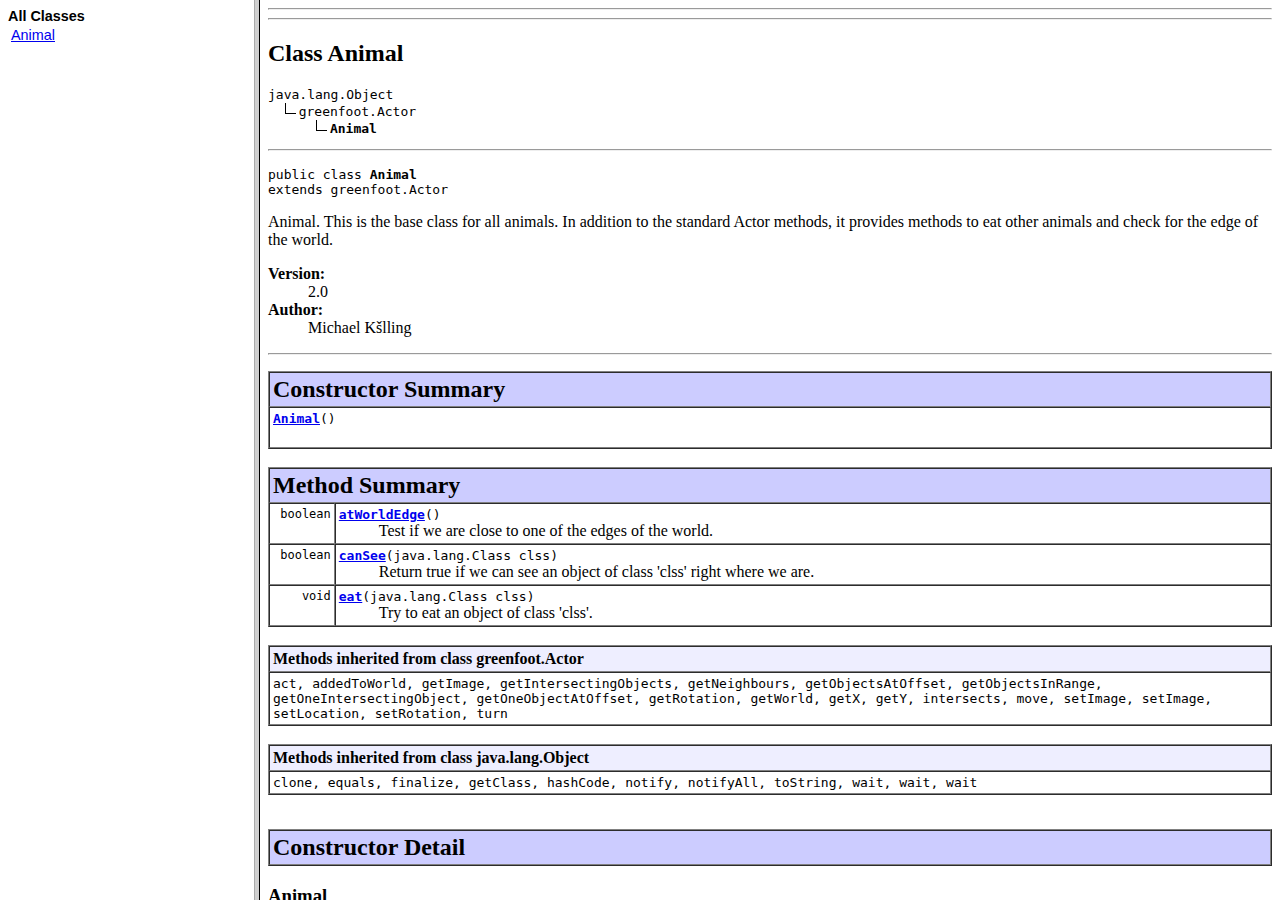
<file: Greenfoot Sea Game/doc/index.html>
<!DOCTYPE HTML PUBLIC "-//W3C//DTD HTML 4.01 Frameset//EN" "http://www.w3.org/TR/html4/frameset.dtd">
<!--NewPage-->
<HTML>
<HEAD>
<!-- Generated by javadoc on Thu Jan 12 09:42:49 GMT 2012-->
<META http-equiv="Content-Type" content="text/html; charset=MacRoman">
<TITLE>
Generated Documentation (Untitled)
</TITLE>
<SCRIPT type="text/javascript">
    targetPage = "" + window.location.search;
    if (targetPage != "" && targetPage != "undefined")
        targetPage = targetPage.substring(1);
    if (targetPage.indexOf(":") != -1)
        targetPage = "undefined";
    function loadFrames() {
        if (targetPage != "" && targetPage != "undefined")
             top.classFrame.location = top.targetPage;
    }
</SCRIPT>
<NOSCRIPT>
</NOSCRIPT>
</HEAD>
<FRAMESET cols="20%,80%" title="" onLoad="top.loadFrames()">
<FRAME src="allclasses-frame.html" name="packageFrame" title="All classes and interfaces (except non-static nested types)">
<FRAME src="Animal.html" name="classFrame" title="Package, class and interface descriptions" scrolling="yes">
<NOFRAMES>
<H2>
Frame Alert</H2>

<P>
This document is designed to be viewed using the frames feature. If you see this message, you are using a non-frame-capable web client.
<BR>
Link to<A HREF="Animal.html">Non-frame version.</A>
</NOFRAMES>
</FRAMESET>
</HTML>
</file>
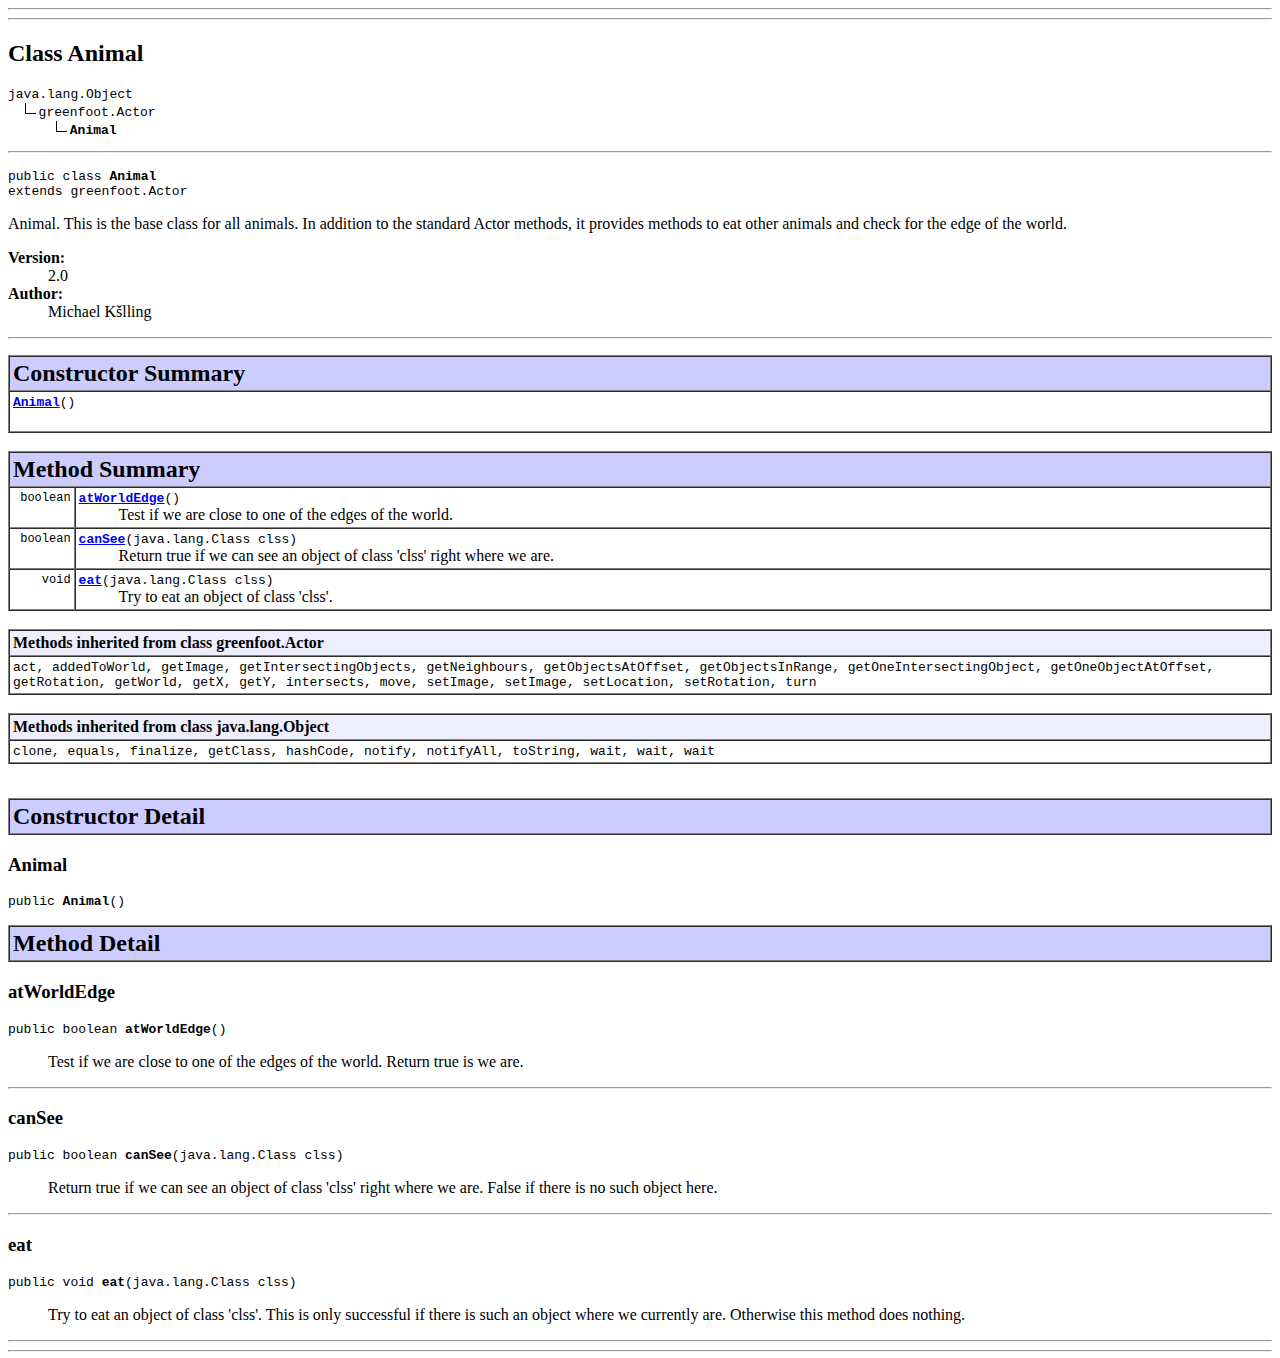
<file: Greenfoot Sea Game/doc/Animal.html>
<!DOCTYPE HTML PUBLIC "-//W3C//DTD HTML 4.01 Transitional//EN" "http://www.w3.org/TR/html4/loose.dtd">
<!--NewPage-->
<HTML>
<HEAD>
<!-- Generated by javadoc (build 1.6.0_29) on Thu Jan 12 09:42:49 GMT 2012 -->
<META http-equiv="Content-Type" content="text/html; charset=MacRoman">
<TITLE>
Animal
</TITLE>

<META NAME="date" CONTENT="2012-01-12">

<LINK REL ="stylesheet" TYPE="text/css" HREF="stylesheet.css" TITLE="Style">

<SCRIPT type="text/javascript">
function windowTitle()
{
    if (location.href.indexOf('is-external=true') == -1) {
        parent.document.title="Animal";
    }
}
</SCRIPT>
<NOSCRIPT>
</NOSCRIPT>

</HEAD>

<BODY BGCOLOR="white" onload="windowTitle();">
<HR>

<HR>
<!-- ======== START OF CLASS DATA ======== -->
<H2>
Class Animal</H2>
<PRE>
java.lang.Object
  <IMG SRC="./resources/inherit.gif" ALT="extended by ">greenfoot.Actor
      <IMG SRC="./resources/inherit.gif" ALT="extended by "><B>Animal</B>
</PRE>
<HR>
<DL>
<DT><PRE>public class <B>Animal</B><DT>extends greenfoot.Actor</DL>
</PRE>

<P>
Animal. This is the base class for all animals. In addition to the standard Actor
 methods, it provides methods to eat other animals and check for the edge of the world.
<P>

<P>
<DL>
<DT><B>Version:</B></DT>
  <DD>2.0</DD>
<DT><B>Author:</B></DT>
  <DD>Michael K�lling</DD>
</DL>
<HR>

<P>

<!-- ======== CONSTRUCTOR SUMMARY ======== -->

<A NAME="constructor_summary"><!-- --></A>
<TABLE BORDER="1" WIDTH="100%" CELLPADDING="3" CELLSPACING="0" SUMMARY="">
<TR BGCOLOR="#CCCCFF" CLASS="TableHeadingColor">
<TH ALIGN="left" COLSPAN="2"><FONT SIZE="+2">
<B>Constructor Summary</B></FONT></TH>
</TR>
<TR BGCOLOR="white" CLASS="TableRowColor">
<TD><CODE><B><A HREF="Animal.html#Animal()">Animal</A></B>()</CODE>

<BR>
&nbsp;&nbsp;&nbsp;&nbsp;&nbsp;&nbsp;&nbsp;&nbsp;&nbsp;&nbsp;&nbsp;</TD>
</TR>
</TABLE>
&nbsp;
<!-- ========== METHOD SUMMARY =========== -->

<A NAME="method_summary"><!-- --></A>
<TABLE BORDER="1" WIDTH="100%" CELLPADDING="3" CELLSPACING="0" SUMMARY="">
<TR BGCOLOR="#CCCCFF" CLASS="TableHeadingColor">
<TH ALIGN="left" COLSPAN="2"><FONT SIZE="+2">
<B>Method Summary</B></FONT></TH>
</TR>
<TR BGCOLOR="white" CLASS="TableRowColor">
<TD ALIGN="right" VALIGN="top" WIDTH="1%"><FONT SIZE="-1">
<CODE>&nbsp;boolean</CODE></FONT></TD>
<TD><CODE><B><A HREF="Animal.html#atWorldEdge()">atWorldEdge</A></B>()</CODE>

<BR>
&nbsp;&nbsp;&nbsp;&nbsp;&nbsp;&nbsp;&nbsp;&nbsp;&nbsp;&nbsp;Test if we are close to one of the edges of the world.</TD>
</TR>
<TR BGCOLOR="white" CLASS="TableRowColor">
<TD ALIGN="right" VALIGN="top" WIDTH="1%"><FONT SIZE="-1">
<CODE>&nbsp;boolean</CODE></FONT></TD>
<TD><CODE><B><A HREF="Animal.html#canSee(java.lang.Class)">canSee</A></B>(java.lang.Class&nbsp;clss)</CODE>

<BR>
&nbsp;&nbsp;&nbsp;&nbsp;&nbsp;&nbsp;&nbsp;&nbsp;&nbsp;&nbsp;Return true if we can see an object of class 'clss' right where we are.</TD>
</TR>
<TR BGCOLOR="white" CLASS="TableRowColor">
<TD ALIGN="right" VALIGN="top" WIDTH="1%"><FONT SIZE="-1">
<CODE>&nbsp;void</CODE></FONT></TD>
<TD><CODE><B><A HREF="Animal.html#eat(java.lang.Class)">eat</A></B>(java.lang.Class&nbsp;clss)</CODE>

<BR>
&nbsp;&nbsp;&nbsp;&nbsp;&nbsp;&nbsp;&nbsp;&nbsp;&nbsp;&nbsp;Try to eat an object of class 'clss'.</TD>
</TR>
</TABLE>
&nbsp;<A NAME="methods_inherited_from_class_greenfoot.Actor"><!-- --></A>
<TABLE BORDER="1" WIDTH="100%" CELLPADDING="3" CELLSPACING="0" SUMMARY="">
<TR BGCOLOR="#EEEEFF" CLASS="TableSubHeadingColor">
<TH ALIGN="left"><B>Methods inherited from class greenfoot.Actor</B></TH>
</TR>
<TR BGCOLOR="white" CLASS="TableRowColor">
<TD><CODE>act, addedToWorld, getImage, getIntersectingObjects, getNeighbours, getObjectsAtOffset, getObjectsInRange, getOneIntersectingObject, getOneObjectAtOffset, getRotation, getWorld, getX, getY, intersects, move, setImage, setImage, setLocation, setRotation, turn</CODE></TD>
</TR>
</TABLE>
&nbsp;<A NAME="methods_inherited_from_class_java.lang.Object"><!-- --></A>
<TABLE BORDER="1" WIDTH="100%" CELLPADDING="3" CELLSPACING="0" SUMMARY="">
<TR BGCOLOR="#EEEEFF" CLASS="TableSubHeadingColor">
<TH ALIGN="left"><B>Methods inherited from class java.lang.Object</B></TH>
</TR>
<TR BGCOLOR="white" CLASS="TableRowColor">
<TD><CODE>clone, equals, finalize, getClass, hashCode, notify, notifyAll, toString, wait, wait, wait</CODE></TD>
</TR>
</TABLE>
&nbsp;
<P>

<!-- ========= CONSTRUCTOR DETAIL ======== -->

<A NAME="constructor_detail"><!-- --></A>
<TABLE BORDER="1" WIDTH="100%" CELLPADDING="3" CELLSPACING="0" SUMMARY="">
<TR BGCOLOR="#CCCCFF" CLASS="TableHeadingColor">
<TH ALIGN="left" COLSPAN="1"><FONT SIZE="+2">
<B>Constructor Detail</B></FONT></TH>
</TR>
</TABLE>

<A NAME="Animal()"><!-- --></A><H3>
Animal</H3>
<PRE>
public <B>Animal</B>()</PRE>
<DL>
</DL>

<!-- ============ METHOD DETAIL ========== -->

<A NAME="method_detail"><!-- --></A>
<TABLE BORDER="1" WIDTH="100%" CELLPADDING="3" CELLSPACING="0" SUMMARY="">
<TR BGCOLOR="#CCCCFF" CLASS="TableHeadingColor">
<TH ALIGN="left" COLSPAN="1"><FONT SIZE="+2">
<B>Method Detail</B></FONT></TH>
</TR>
</TABLE>

<A NAME="atWorldEdge()"><!-- --></A><H3>
atWorldEdge</H3>
<PRE>
public boolean <B>atWorldEdge</B>()</PRE>
<DL>
<DD>Test if we are close to one of the edges of the world. Return true is we are.
<P>
<DD><DL>
</DL>
</DD>
</DL>
<HR>

<A NAME="canSee(java.lang.Class)"><!-- --></A><H3>
canSee</H3>
<PRE>
public boolean <B>canSee</B>(java.lang.Class&nbsp;clss)</PRE>
<DL>
<DD>Return true if we can see an object of class 'clss' right where we are. 
 False if there is no such object here.
<P>
<DD><DL>
</DL>
</DD>
</DL>
<HR>

<A NAME="eat(java.lang.Class)"><!-- --></A><H3>
eat</H3>
<PRE>
public void <B>eat</B>(java.lang.Class&nbsp;clss)</PRE>
<DL>
<DD>Try to eat an object of class 'clss'. This is only successful if there
 is such an object where we currently are. Otherwise this method does
 nothing.
<P>
<DD><DL>
</DL>
</DD>
</DL>
<!-- ========= END OF CLASS DATA ========= -->
<HR>

<HR>

</BODY>
</HTML>
</file>
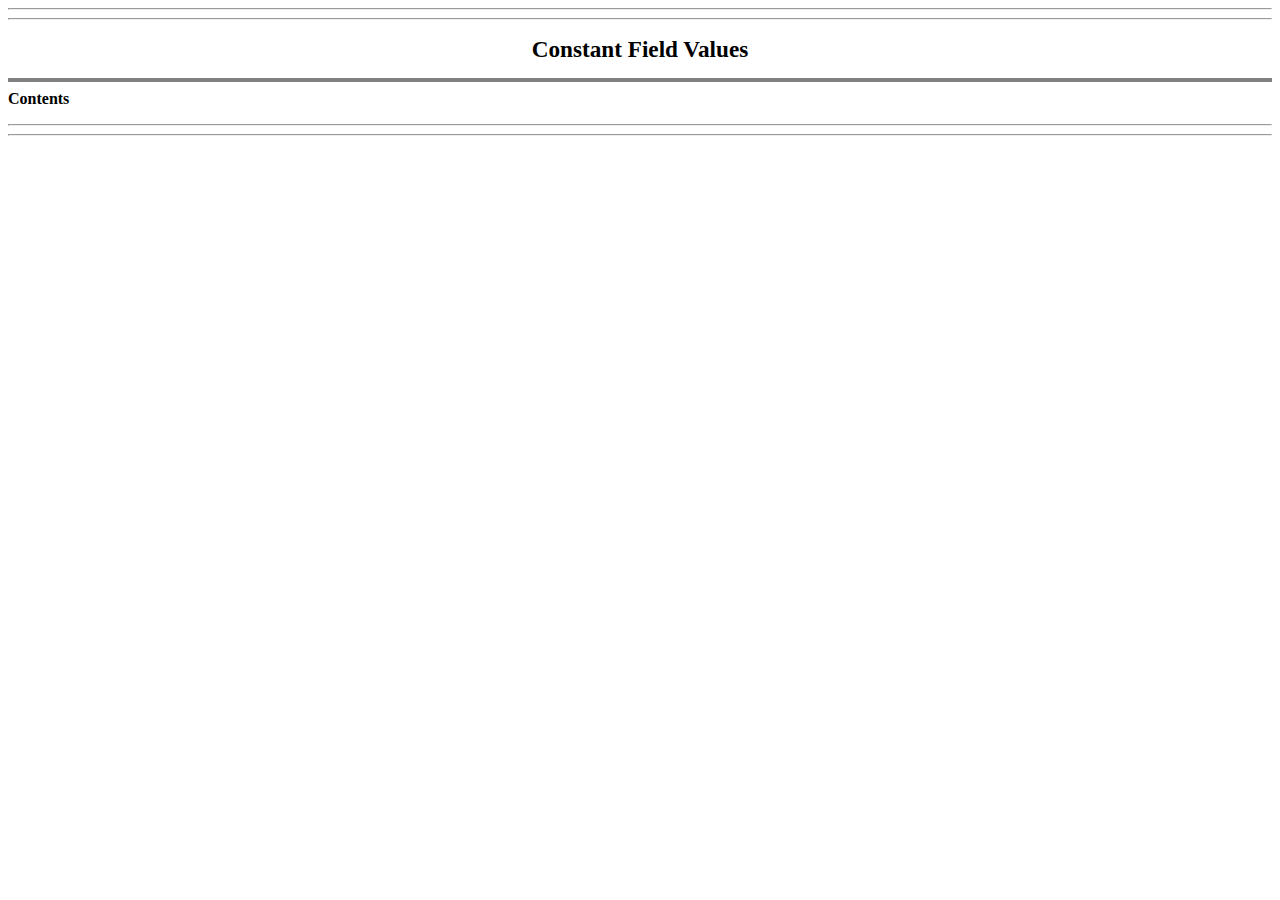
<file: Greenfoot Sea Game/doc/constant-values.html>
<!DOCTYPE HTML PUBLIC "-//W3C//DTD HTML 4.01 Transitional//EN" "http://www.w3.org/TR/html4/loose.dtd">
<!--NewPage-->
<HTML>
<HEAD>
<!-- Generated by javadoc (build 1.6.0_29) on Thu Jan 12 09:42:49 GMT 2012 -->
<META http-equiv="Content-Type" content="text/html; charset=MacRoman">
<TITLE>
Constant Field Values
</TITLE>

<META NAME="date" CONTENT="2012-01-12">

<LINK REL ="stylesheet" TYPE="text/css" HREF="stylesheet.css" TITLE="Style">

<SCRIPT type="text/javascript">
function windowTitle()
{
    if (location.href.indexOf('is-external=true') == -1) {
        parent.document.title="Constant Field Values";
    }
}
</SCRIPT>
<NOSCRIPT>
</NOSCRIPT>

</HEAD>

<BODY BGCOLOR="white" onload="windowTitle();">
<HR>

<HR>
<CENTER>
<H1>
Constant Field Values</H1>
</CENTER>
<HR SIZE="4" NOSHADE>
<B>Contents</B><UL>
</UL>

<HR>

<HR>

</BODY>
</HTML>
</file>
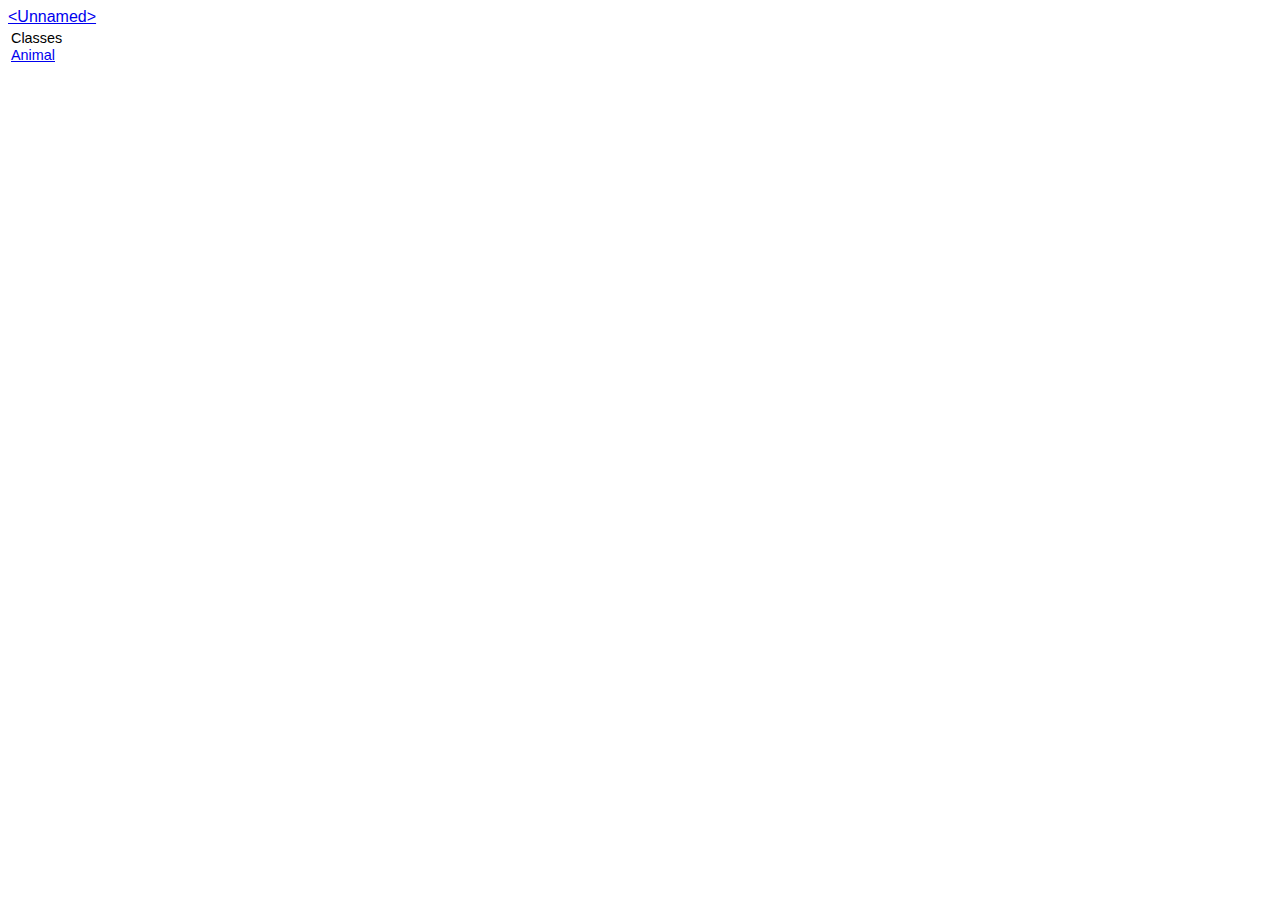
<file: Greenfoot Sea Game/doc/package-frame.html>
<!DOCTYPE HTML PUBLIC "-//W3C//DTD HTML 4.01 Transitional//EN" "http://www.w3.org/TR/html4/loose.dtd">
<!--NewPage-->
<HTML>
<HEAD>
<!-- Generated by javadoc (build 1.6.0_29) on Thu Jan 12 09:42:49 GMT 2012 -->
<META http-equiv="Content-Type" content="text/html; charset=MacRoman">
<TITLE>
&lt;Unnamed&gt;
</TITLE>

<META NAME="date" CONTENT="2012-01-12">

<LINK REL ="stylesheet" TYPE="text/css" HREF="stylesheet.css" TITLE="Style">


</HEAD>

<BODY BGCOLOR="white">
<FONT size="+1" CLASS="FrameTitleFont">
<A HREF="package-summary.html" target="classFrame">&lt;Unnamed&gt;</A></FONT>
<TABLE BORDER="0" WIDTH="100%" SUMMARY="">
<TR>
<TD NOWRAP><FONT size="+1" CLASS="FrameHeadingFont">
Classes</FONT>&nbsp;
<FONT CLASS="FrameItemFont">
<BR>
<A HREF="Animal.html" title="class in &lt;Unnamed&gt;" target="classFrame">Animal</A></FONT></TD>
</TR>
</TABLE>


</BODY>
</HTML>
</file>
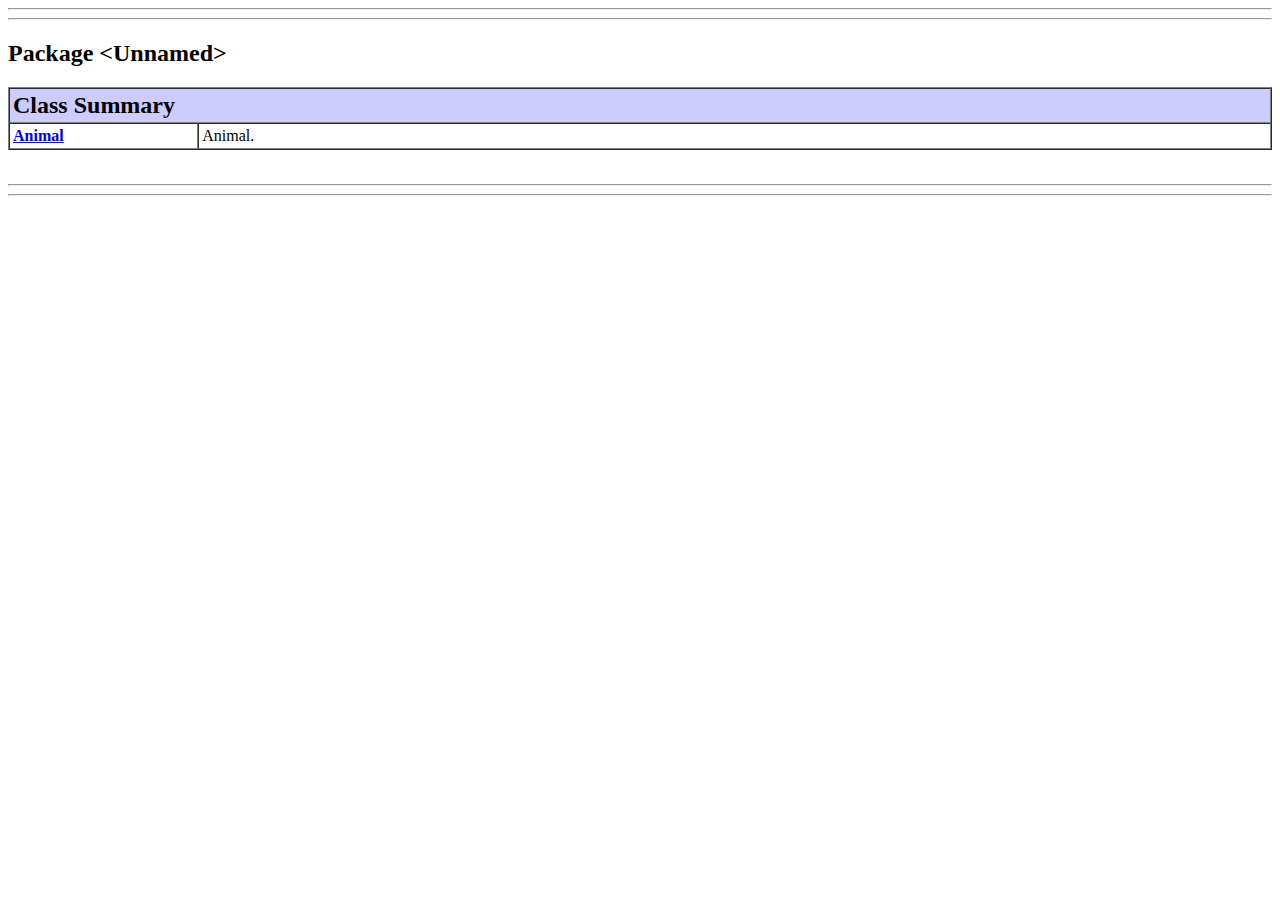
<file: Greenfoot Sea Game/doc/package-summary.html>
<!DOCTYPE HTML PUBLIC "-//W3C//DTD HTML 4.01 Transitional//EN" "http://www.w3.org/TR/html4/loose.dtd">
<!--NewPage-->
<HTML>
<HEAD>
<!-- Generated by javadoc (build 1.6.0_29) on Thu Jan 12 09:42:49 GMT 2012 -->
<META http-equiv="Content-Type" content="text/html; charset=MacRoman">
<TITLE>

</TITLE>

<META NAME="date" CONTENT="2012-01-12">

<LINK REL ="stylesheet" TYPE="text/css" HREF="stylesheet.css" TITLE="Style">


</HEAD>

<BODY BGCOLOR="white">
<HR>

<HR>
<H2>
Package &lt;Unnamed&gt;
</H2>

<TABLE BORDER="1" WIDTH="100%" CELLPADDING="3" CELLSPACING="0" SUMMARY="">
<TR BGCOLOR="#CCCCFF" CLASS="TableHeadingColor">
<TH ALIGN="left" COLSPAN="2"><FONT SIZE="+2">
<B>Class Summary</B></FONT></TH>
</TR>
<TR BGCOLOR="white" CLASS="TableRowColor">
<TD WIDTH="15%"><B><A HREF="Animal.html" title="class in &lt;Unnamed&gt;">Animal</A></B></TD>
<TD>Animal.</TD>
</TR>
</TABLE>
&nbsp;

<P>
<DL>
</DL>
<HR>

<HR>

</BODY>
</HTML>
</file>
<file: Greenfoot Sea Game/doc/stylesheet.css>
/* Javadoc style sheet */

/* Define colors, fonts and other style attributes here to override the defaults */

/* Page background color */
body { background-color: #FFFFFF; color:#000000 }

/* Headings */
h1 { font-size: 145% }

/* Table colors */
.TableHeadingColor     { background: #CCCCFF; color:#000000 } /* Dark mauve */
.TableSubHeadingColor  { background: #EEEEFF; color:#000000 } /* Light mauve */
.TableRowColor         { background: #FFFFFF; color:#000000 } /* White */

/* Font used in left-hand frame lists */
.FrameTitleFont   { font-size: 100%; font-family: Helvetica, Arial, sans-serif; color:#000000 }
.FrameHeadingFont { font-size:  90%; font-family: Helvetica, Arial, sans-serif; color:#000000 }
.FrameItemFont    { font-size:  90%; font-family: Helvetica, Arial, sans-serif; color:#000000 }

/* Navigation bar fonts and colors */
.NavBarCell1    { background-color:#EEEEFF; color:#000000} /* Light mauve */
.NavBarCell1Rev { background-color:#00008B; color:#FFFFFF} /* Dark Blue */
.NavBarFont1    { font-family: Arial, Helvetica, sans-serif; color:#000000;color:#000000;}
.NavBarFont1Rev { font-family: Arial, Helvetica, sans-serif; color:#FFFFFF;color:#FFFFFF;}

.NavBarCell2    { font-family: Arial, Helvetica, sans-serif; background-color:#FFFFFF; color:#000000}
.NavBarCell3    { font-family: Arial, Helvetica, sans-serif; background-color:#FFFFFF; color:#000000}
</file>
